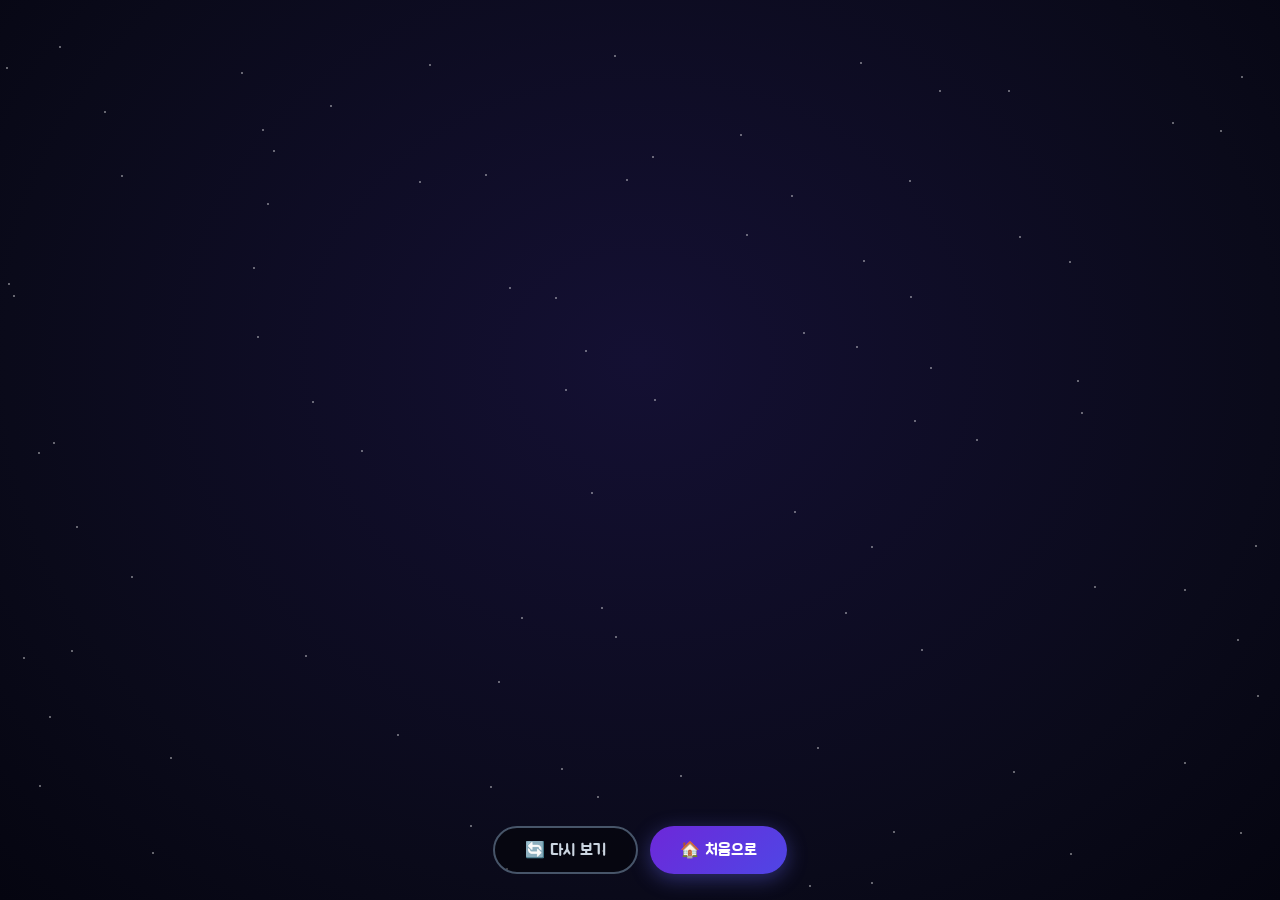
<file: ending.html>
<!DOCTYPE html>
<html lang="ko">
<head>
<meta charset="UTF-8">
<meta name="viewport" content="width=device-width, initial-scale=1.0">
<title>엔딩 크레딧 — AI 전학생 노아</title>
<style>
@import url('https://fonts.googleapis.com/css2?family=Jua&display=swap');
*{margin:0;padding:0;box-sizing:border-box}
body{
  font-family:'Jua',sans-serif;color:#fff;overflow:hidden;height:100vh;
  background:radial-gradient(ellipse at 50% 40%,#141033 0%,#0a0a1a 70%,#050510 100%);
}

/* starfield */
.stars{position:fixed;inset:0;z-index:0;pointer-events:none}
.stars span{position:absolute;width:2px;height:2px;background:#fff;border-radius:50%;
  opacity:.5;animation:tw 3s ease-in-out infinite}
@keyframes tw{0%,100%{opacity:.15}50%{opacity:.8}}

/* credits scroll */
.stage{position:fixed;inset:0;overflow:hidden;z-index:1}
.roll{
  position:absolute;left:0;right:0;top:100%;
  display:flex;flex-direction:column;align-items:center;text-align:center;
  padding:0 24px;animation:roll 34s linear forwards;
}
@keyframes roll{
  from{transform:translateY(0)}
  to{transform:translateY(calc(-100% - 100vh))}
}
.roll .heart{font-size:3.4rem;margin-bottom:18px;animation:beat 1.6s ease-in-out infinite}
@keyframes beat{0%,100%{transform:scale(1)}50%{transform:scale(1.15)}}
.roll h1{font-size:2.2rem;color:#a78bfa;margin-bottom:10px;text-shadow:0 0 24px rgba(124,109,240,.6)}
.roll .sub{color:#9aa0ad;font-size:1rem;margin-bottom:60px;line-height:1.7}
.block{margin-bottom:52px}
.block .role{color:#667;font-size:.85rem;letter-spacing:.15em;margin-bottom:8px}
.block .val{color:#e8eaf0;font-size:1.35rem;line-height:1.6}
.quote{
  max-width:520px;margin:36px 0 60px;color:#c4bbff;font-size:1.15rem;line-height:1.9;
  border-top:1px solid #3a3f5b;border-bottom:1px solid #3a3f5b;padding:28px 0;
}
.standard{color:#5ef0a0;font-size:1.05rem;line-height:1.8;margin-bottom:70px}
.thanks{font-size:1.8rem;color:#f07caa;margin-bottom:14px}

/* fixed controls */
.controls{
  position:fixed;bottom:26px;left:50%;transform:translateX(-50%);z-index:5;
  display:flex;gap:12px;
}
.btn{
  font-family:'Jua',sans-serif;border-radius:26px;cursor:pointer;font-size:1rem;
  padding:12px 30px;transition:transform .15s,box-shadow .15s;
}
.btn-primary{background:linear-gradient(135deg,#6d28d9,#4f46e5);border:none;color:#fff;
  box-shadow:0 5px 20px rgba(99,102,241,.4)}
.btn-primary:hover{transform:scale(1.05)}
.btn-ghost{background:rgba(0,0,0,.4);border:2px solid #475569;color:#cbd5e1}
.btn-ghost:hover{border-color:#7c6df0;color:#fff}
</style>
</head>
<body>

<div class="stars" id="stars"></div>

<div class="stage">
  <div class="roll" id="roll">
    <div class="heart">🤝</div>
    <h1>노아와 함께한 여정, 완결</h1>
    <p class="sub">인공지능 로봇 '노아'와 함께한<br>공존·상생 프로젝트를 끝까지 마쳤습니다.</p>

    <div class="quote" id="closing-quote">
      "기술이 할 수 없는 것,<br>그것은 마음을 나누는 일입니다."
    </div>

    <div class="block">
      <div class="role">주인공</div>
      <div class="val" id="hero-name">채원</div>
    </div>
    <div class="block">
      <div class="role">AI 전학생</div>
      <div class="val">노아 (NOAH)</div>
    </div>
    <div class="block">
      <div class="role">함께한 시간</div>
      <div class="val">교실 · 운동장 · 도서관에서의 30일</div>
    </div>
    <div class="block">
      <div class="role">우리가 배운 것</div>
      <div class="val">
        스스로 생각할 권리 · 기술의 합목적성<br>
        모두를 위한 공공선 · 인간의 존엄성
      </div>
    </div>

    <div class="standard">
      성취기준 [6도02-03]<br>
      인간과 인공지능 로봇 간의 다양한 관계를 파악하고,<br>
      도덕에 기반을 둔 관계 형성의 필요성을 탐구한다.
    </div>

    <div class="thanks">함께해 주어 고마워요 🌱</div>
    <p class="sub">AI 전학생 '노아'와 함께하는 공존·상생 프로젝트</p>
  </div>
</div>

<div class="controls">
  <button class="btn btn-ghost" id="btn-replay">🔄 다시 보기</button>
  <button class="btn btn-primary" id="btn-home">🏠 처음으로</button>
</div>

<script>
// starfield
(function(){
  var s=document.getElementById('stars');
  for(var i=0;i<90;i++){
    var d=document.createElement('span');
    d.style.left=Math.random()*100+'vw';
    d.style.top=Math.random()*100+'vh';
    d.style.animationDelay=(-Math.random()*3)+'s';
    s.appendChild(d);
  }
})();

// 저장된 이름으로 주인공 표기
try{
  var p=JSON.parse(localStorage.getItem('noah_profile')||'null');
  if(p && p.name) document.getElementById('hero-name').textContent=p.name;
}catch(e){}

// controls
document.getElementById('btn-home').addEventListener('click', function(){
  window.location.href='index.html';
});
document.getElementById('btn-replay').addEventListener('click', function(){
  var roll=document.getElementById('roll');
  roll.style.animation='none';
  void roll.offsetWidth;           // reflow
  roll.style.animation='roll 34s linear forwards';
});
</script>
</body>
</html>
</file>
